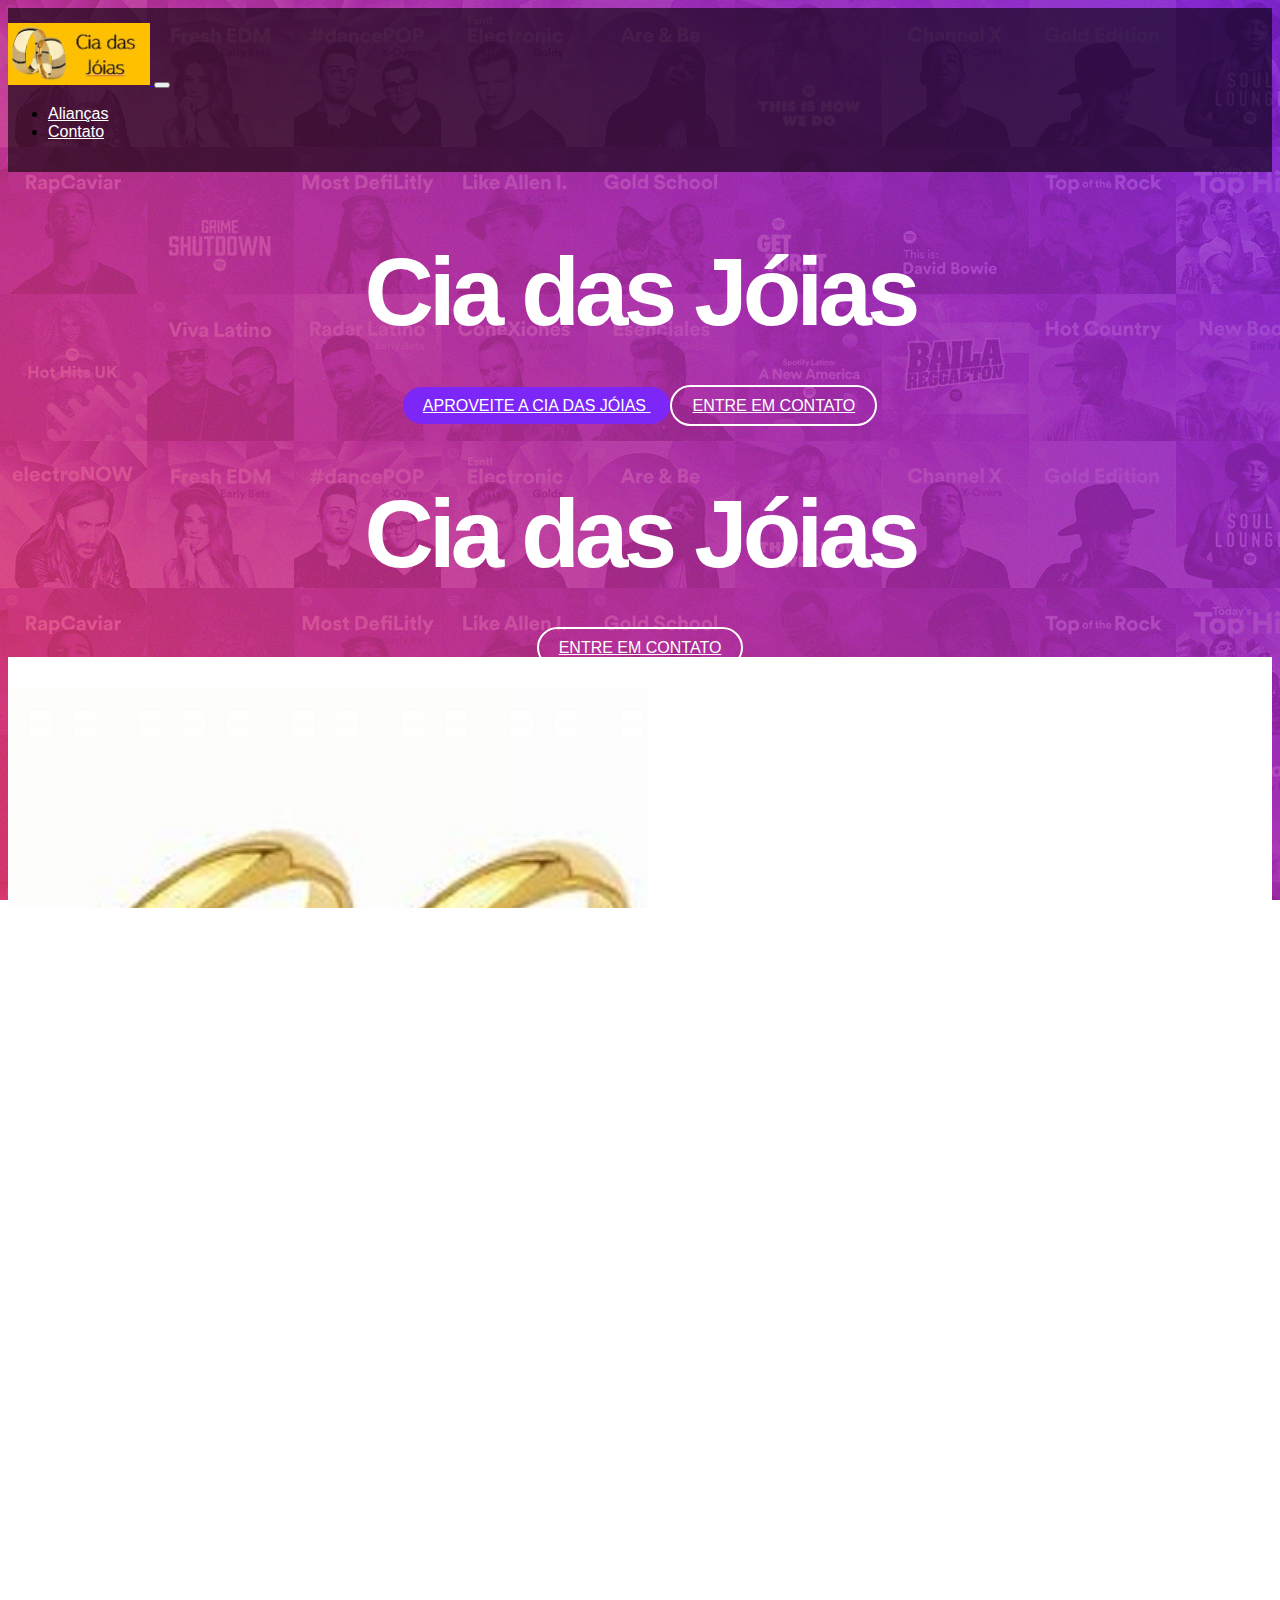
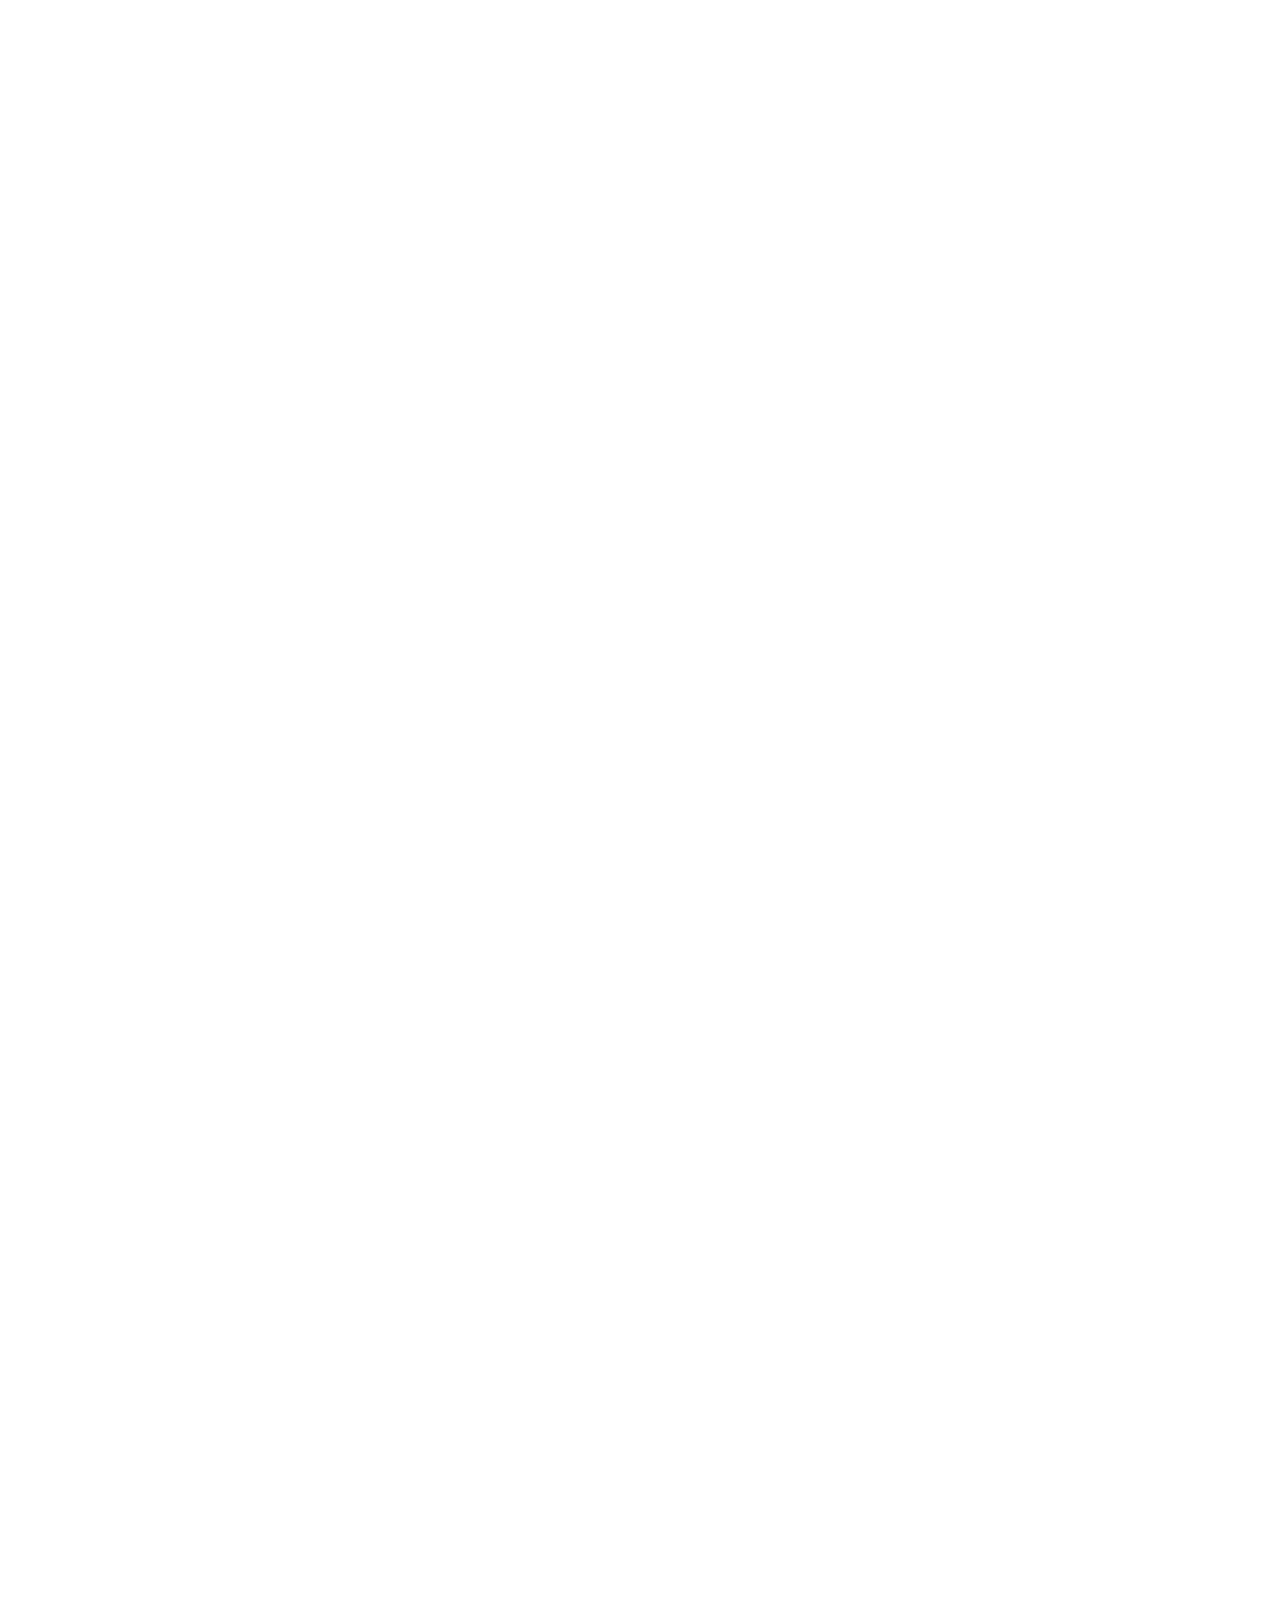
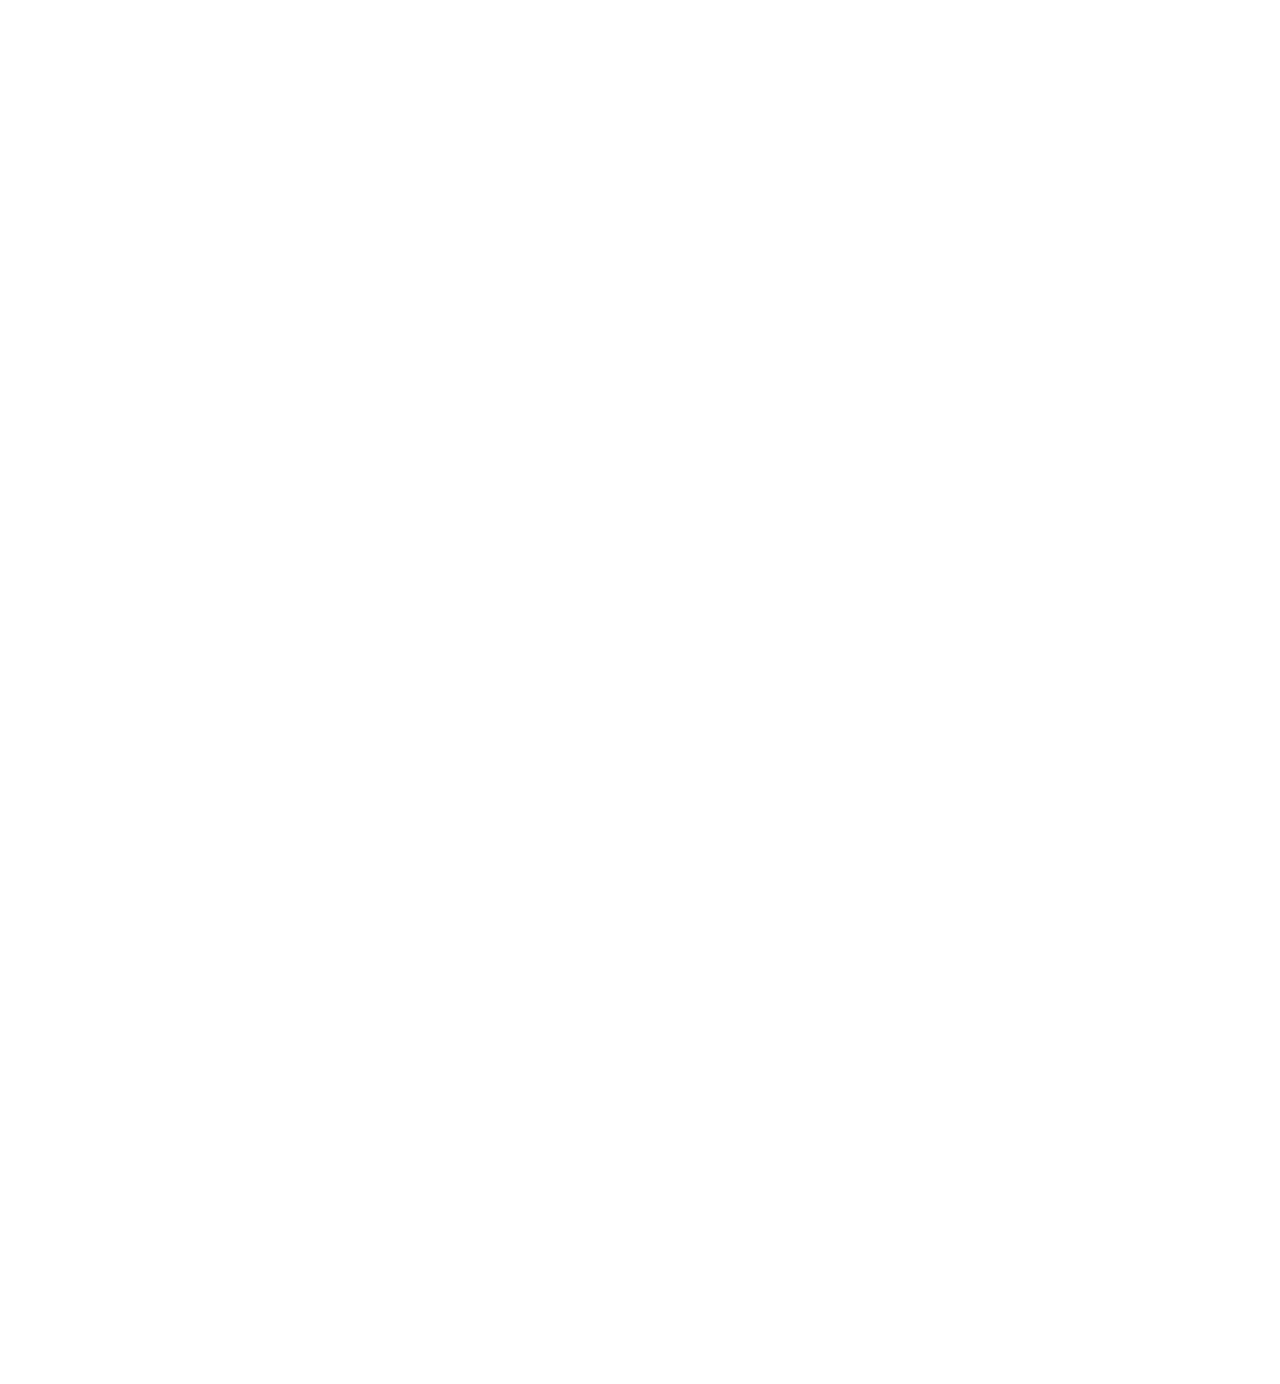
<file: index.html>
<!DOCTYPE html>
<html lang="pt-br">
  <head>
    <!-- Meta tags Obrigatórias -->
    <meta charset="utf-8">
    <meta name="viewport" content="width=device-width, initial-scale=1, shrink-to-fit=no">

    <!-- Bootstrap CSS -->
    <link rel="stylesheet" href="https://stackpath.bootstrapcdn.com/bootstrap/4.1.3/css/bootstrap.min.css" integrity="sha384-MCw98/SFnGE8fJT3GXwEOngsV7Zt27NXFoaoApmYm81iuXoPkFOJwJ8ERdknLPMO" crossorigin="anonymous">

    <!-- Font Awesome -->
    <link rel="stylesheet" href="https://use.fontawesome.com/releases/v5.3.1/css/all.css" integrity="sha384-mzrmE5qonljUremFsqc01SB46JvROS7bZs3IO2EmfFsd15uHvIt+Y8vEf7N7fWAU" crossorigin="anonymous">

    <!-- HTML5Shiv -->
    <!--[if lt IE 9]>
      <script src="https://oss.maxcdn.com/html5shiv/3.7.2/html5shiv.min.js"></script>
    <![endif]-->

    <!-- Estilo customizado -->
    <link rel="stylesheet" type="text/css" href="estilo.css">

    <title>Cia das Jóias</title>
    <link rel="icon" href="favicon.png">
  </head>
  <body>

    <header> <!--/ inicio cabeçalho -->
        <nav class="navbar navbar-expand-md navbarlight fixed-top navbar-transparente">
            <div class="container">
                <a href="index.html" class="navbar-brand">
                    <img src="logoali.JPG" width="142">
                </a>

                <button class="navbar-toggler" data-toggle="collapse" data-target="#nav-principal">
                    <i class="fas fa-bars text-white"></i>
                </button>

                <div class="collapse navbar-collapse" id="nav-principal">
                    <ul class="navbar-nav ml-auto">
                        <li class="nav-item">
                            <a href="aliancas.html" class="nav-link">Alianças</a>
                        </li>
                        <li class="nav-item">
                            <a href="contato.html" class="nav-link">Contato</a>
                        </li>
                    </ul>
                </div>
            </div>
        </nav>
    </header> <!-- fim do cabeçãlho -->

    <section id="" class="d-flex"> <!--  -->
        <div class="container align-self-center">  <!-- container -->
            <div class="row"> <!-- row -->
                <div class="col-md-12 capa">

                    <div id="carousel-ciadasjoias" class="carousel slide" data-ride="carousel">
                        <div class="carousel-inner"> <!-- Inner -->

                            <div class="carousel-item active">
                                <h1>Cia das Jóias</h1>
                                <a href="" class="btn btn-lg btn-custom btn-roxo">
                                    Aproveite a Cia das Jóias
                                </a>

                                <a href="contato.html" class="btn btn-lg btn-custom btn-branco">
                                    Entre em Contato
                                </a>                              
                            </div>               

                            <div class="carousel-item">
                                <h1>Cia das Jóias</h1>
                                <a href="" class="btn btn-lg btn-custom btn-branco">
                                    Entre em Contato
                                </a>
                            </div>
                   
                        </div> <!-- fim Inner -->

                        <!-- Controles -->
                        <a href="#carousel-ciadasjoias" class="carousel-control-prev" data-slide="prev">
                            <i class="fas fa-angle-left fa-3x"></i>
                        </a>

                        <a href="#carousel-ciadasjoias" class="carousel-control-next" data-slide="next">
                            <i class="fas fa-angle-right fa-3x"></i>
                        </a>

                    </div>
                </div>
            </div> <!-- fim row -->
        </div> <!-- fim container -->
    </section> <!-- fim  -->

    <section id="servicos" class="caixa"> <!-- serviços -->
        <div class="container"> <!-- container -->
            <div class="row"> <!-- row -->
                <div class="col-md-6"> <!-- col-md-6 -->
                    <div class="row albuns" > <!-- row albuns -->
                        <div class="col-md-6">
                            <img src="img1.jfif" class="img-fluid d-none d-md-block">
                        </div>
                        <div class="col-md-6">
                            <img src="img2.jfif" class="img-fluid d-none d-md-block">
                        </div>
                    </div><!-- fim row albuns -->

                    <div class="row albuns" > <!-- row albuns -->
                        <div class="col-md-6">
                            <img src="img3.jfif" class="img-fluid d-none d-md-block">
                        </div>
                        <div class="col-md-6">
                            <img src="img4.jfif" class="img-fluid d-none d-md-block">
                        </div>
                    </div><!-- fim row albuns -->                   
                </div><!-- fim col-md-6 --> 

                <div class="col-md-6">

                <h2>O que a Cia das Jóias tem?</h2>

                <h3>Alianças</h3>
                <p>Na Cia das Jóias você vai encontrar alinaças para todos os gostos, ocasiões e bolsos. Contamos também
                com garantia permanente o que difere nossos serviçoes pós vendas!</p>

                <h3>Melhores condições</h3>
                <p>Contamos com as melhores condições de pagamento!</p>

                <h3>Melhor Atendimento</h3>
                <p>Contamos com o melhor atendimento da região!</p>

                </div>

            </div> <!-- fim row -->
        </div> <!-- fim container -->   
    </section> <!-- fim serviços -->

    <section id="recursos" class="caixa"> <!-- recursos -->
        <div class="container"><!-- container -->
            <div class="row"><!-- row -->
                <div class="col-md-4"><!-- col-d-4 -->

                    <h2>Fácil</h2>
                    <h3>Buscar</h3>
                    <p>Já sabe o qual modelo gostou? É só pegar a referência e entrar em contato conosco.</p>

                    <h3>Navegar</h3>
                    <p>Veja os lançamentos, os mais diversos modelos para você.</p>

                    <h3>Descobrir</h3>
                    <p>Modelos personalizados para todos os tipos de gostos e comemorações.</p>

                </div><!-- fim col-d-4 -->
            </div><!-- fim row -->
        </div><!-- fim container -->
    </section> <!-- fim recursos -->

    <footer><!-- footer -->
        <div class="container"><!-- container -->
            <div class="row"><!-- row -->
                <div class="col-md-2">
                    <img src="logoali.JPG" width="142">
                </div>
                <div class="col-md-2">
                    <h4>company</h4>
                    <ul class="navbar-nav">
                        <li><a href="">Sobre</a></li>
                        <li><a href="">Empregos</a></li>
                        <li><a href="">Imprensa</a></li>
                        <li><a href="">Novidades</a></li>
                    </ul>
                </div>

                <div class="col-md-2">
                    <h4>comunidades</h4>
                    <ul class="navbar-nav">
                        <li><a href="">Artistas</a></li>
                        <li><a href="">Desenvolvedores</a></li>
                        <li><a href="">Marcas</a></li>
                    </ul>
                </div>

                <div class="col-md-2">
                    <h4>Links Úteis</h4>
                    <ul class="navbar-nav">
                        <li><a href="">Ajuda</a></li>
                        <li><a href="">Presentes</a></li>
                        <li><a href="">Player da web</a></li>
                    </ul>
                </div>

                <div class="col-md-4">
                    <ul>
                        <li>
                            <a href=""><img src="facebook.png" alt=""></a>
                        </li>
                        <li>
                            <a href=""><img src="instagram.png" alt=""></a>
                        </li>
                        <li>
                            <a href=""><img src="twitter.png" alt=""></a>
                        </li>
                    </ul>
                </div>

            </div>
        </div>
    </footer>


  
    <!-- JavaScript (Opcional) -->
    <!-- jQuery primeiro, depois Popper.js, depois Bootstrap JS -->
    <script src="https://code.jquery.com/jquery-3.3.1.slim.min.js" integrity="sha384-q8i/X+965DzO0rT7abK41JStQIAqVgRVzpbzo5smXKp4YfRvH+8abtTE1Pi6jizo" crossorigin="anonymous"></script>
    <script src="https://cdnjs.cloudflare.com/ajax/libs/popper.js/1.14.3/umd/popper.min.js" integrity="sha384-ZMP7rVo3mIykV+2+9J3UJ46jBk0WLaUAdn689aCwoqbBJiSnjAK/l8WvCWPIPm49" crossorigin="anonymous"></script>
    <script src="https://stackpath.bootstrapcdn.com/bootstrap/4.1.3/js/bootstrap.min.js" integrity="sha384-ChfqqxuZUCnJSK3+MXmPNIyE6ZbWh2IMqE241rYiqJxyMiZ6OW/JmZQ5stwEULTy" crossorigin="anonymous"></script>
  </body>
</html>
</file>
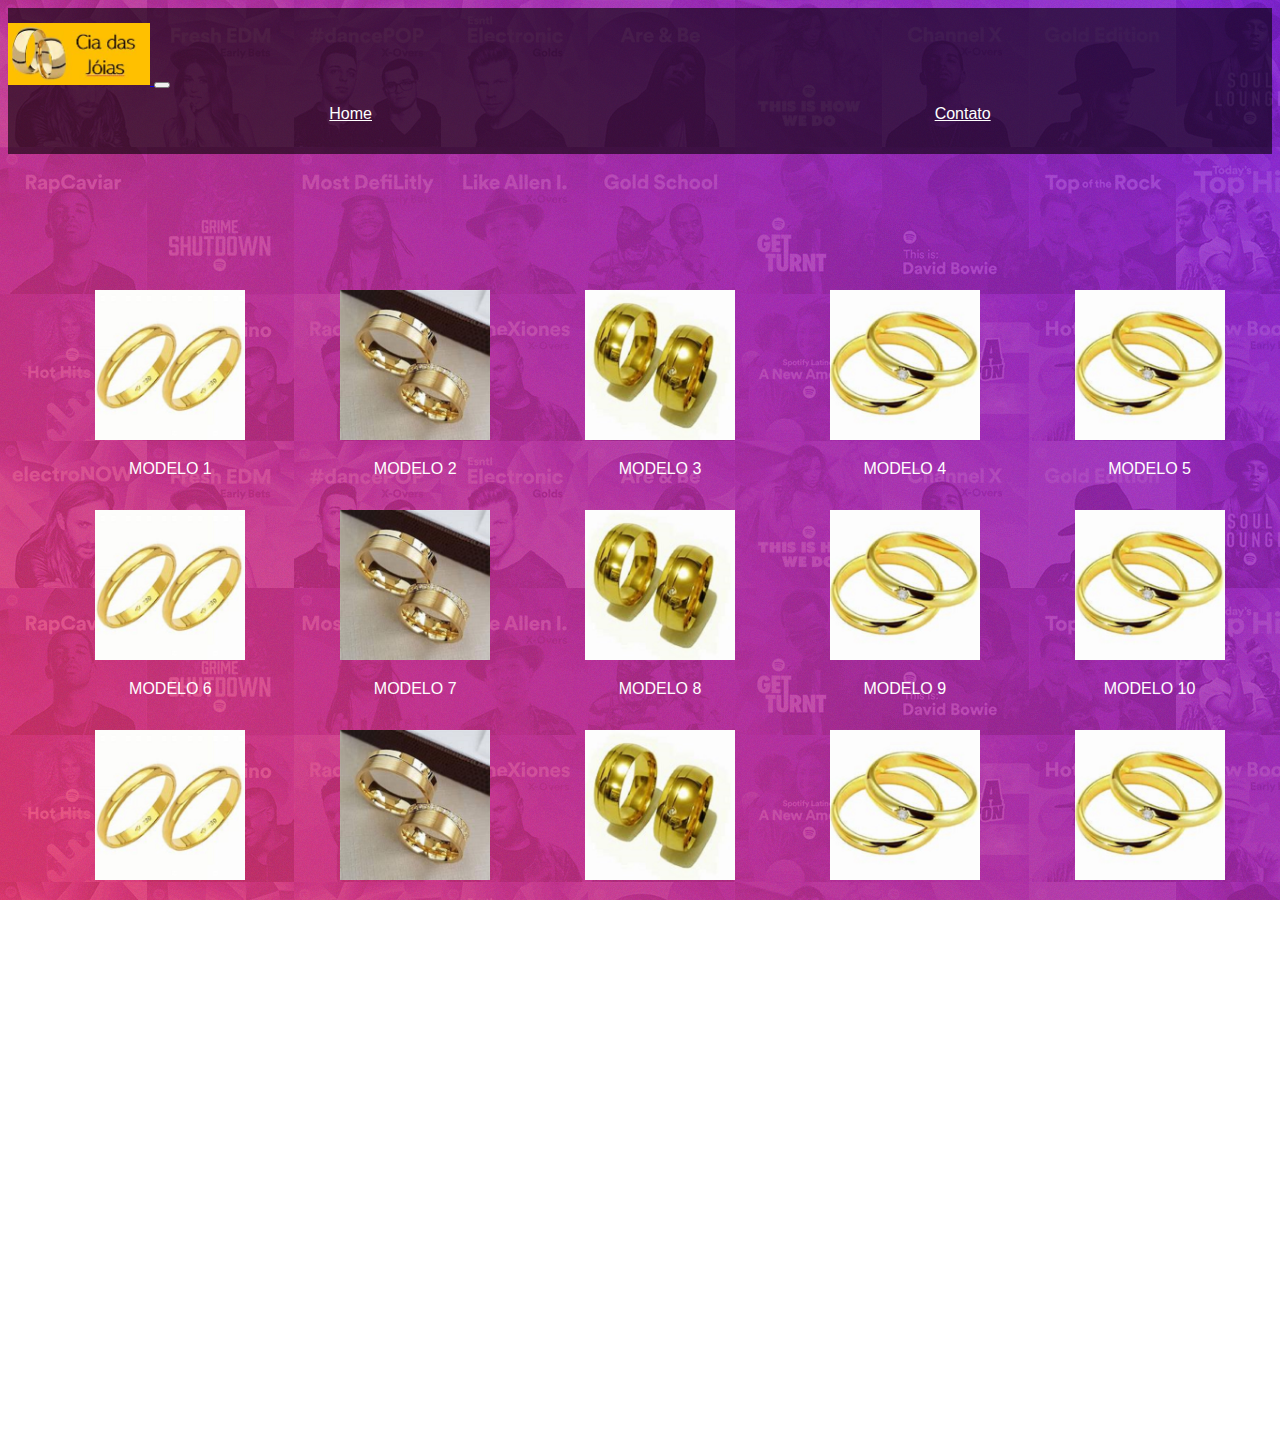
<file: aliancas.html>
<!DOCTYPE html>
<html lang="pt-br">
  <head>
    <!-- Meta tags Obrigatórias -->
    <meta charset="utf-8">
    <meta name="viewport" content="width=device-width, initial-scale=1, shrink-to-fit=no">

    <!-- Bootstrap CSS -->
    <link rel="stylesheet" href="https://stackpath.bootstrapcdn.com/bootstrap/4.1.3/css/bootstrap.min.css" integrity="sha384-MCw98/SFnGE8fJT3GXwEOngsV7Zt27NXFoaoApmYm81iuXoPkFOJwJ8ERdknLPMO" crossorigin="anonymous">

    <!-- Font Awesome -->
    <link rel="stylesheet" href="https://use.fontawesome.com/releases/v5.3.1/css/all.css" integrity="sha384-mzrmE5qonljUremFsqc01SB46JvROS7bZs3IO2EmfFsd15uHvIt+Y8vEf7N7fWAU" crossorigin="anonymous">

    <!-- HTML5Shiv -->
    <!--[if lt IE 9]>
      <script src="https://oss.maxcdn.com/html5shiv/3.7.2/html5shiv.min.js"></script>
    <![endif]-->

    <!-- Estilo customizado -->
    <link rel="stylesheet" type="text/css" href="estilo2.css">

    <title>Cia das Jóias</title>
    <link rel="icon" href="favicon.png">
  </head>
  <body>

    <header> <!--/ inicio cabeçalho -->
        <nav class="navbar navbar-expand-md navbarlight fixed-top navbar-transparente">
            <div class="container">
                <a href="index.html" class="navbar-brand">
                    <img src="logoali.JPG" width="142">
                </a>

                <button class="navbar-toggler" data-toggle="collapse" data-target="#nav-principal">
                    <i class="fas fa-bars text-white"></i>
                </button>

                <div class="collapse navbar-collapse" id="nav-principal">
                    <ul class="navbar-nav ml-auto">
                        <li class="nav-item">
                            <a href="index.html" class="nav-link">Home</a>
                        </li>
                        <li class="nav-item">
                            <a href="contato.html" class="nav-link">Contato</a>
                        </li>
                    </ul>
                </div>
            </div>
        </nav>
    </header> <!-- fim do cabeçãlho -->

    <section id="servicos" class="caixa"> <!-- serviços -->
        <div class="container"> <!-- container -->
            <ul>
                <li>
                    <img src="img1.jfif" width="150">
                    <p>Modelo 1</p>
                </li>
                <li>
                    <img src="img2.jfif" width="150">
                    <p>Modelo 2</p>
                </li>
                <li>
                    <img src="img3.jfif" width="150">
                    <p>Modelo 3</p>
                </li>
                <li>
                    <img src="img4.jfif" width="150">
                    <p>Modelo 4</p>
                </li>
                <li>
                    <img src="img4.jfif" width="150">
                    <p>Modelo 5</p>
                </li>
            </ul>
            <ul>
                <li>
                    <img src="img1.jfif" width="150">
                    <p>Modelo 6</p>
                </li>
                <li>
                    <img src="img2.jfif" width="150">
                    <p>Modelo 7</p>
                </li>
                <li>
                    <img src="img3.jfif" width="150">
                    <p>Modelo 8</p>
                </li>
                <li>
                    <img src="img4.jfif" width="150">
                    <p>Modelo 9</p>
                </li>
                <li>
                    <img src="img4.jfif" width="150">
                    <p>Modelo 10</p>
                </li>
            </ul>
            <ul>
                <li>
                    <img src="img1.jfif" width="150">
                    <p>Modelo 11</p>
                </li>
                <li>
                    <img src="img2.jfif" width="150">
                    <p>Modelo 12</p>
                </li>
                <li>
                    <img src="img3.jfif" width="150">
                    <p>Modelo 13</p>
                </li>
                <li>
                    <img src="img4.jfif" width="150">
                    <p>Modelo 14</p>
                </li>
                <li>
                    <img src="img4.jfif" width="150">
                    <p>Modelo 15</p>
                </li>
            </ul>
  

            
        </div> <!-- fim container -->   
    </section> <!-- fim serviços -->

 

    <footer><!-- footer -->
        <div class="container"><!-- container -->
            <div class="row"><!-- row -->
                <div class="col-md-2">
                    <img src="logoali.JPG" width="142">
                </div>
                <div class="col-md-2">
                    <h4>company</h4>
                    <ul class="navbar-nav">
                        <li><a href="">Sobre</a></li>
                        <li><a href="">Empregos</a></li>
                        <li><a href="">Imprensa</a></li>
                        <li><a href="">Novidades</a></li>
                    </ul>
                </div>

                <div class="col-md-2">
                    <h4>comunidades</h4>
                    <ul class="navbar-nav">
                        <li><a href="">Artistas</a></li>
                        <li><a href="">Desenvolvedores</a></li>
                        <li><a href="">Marcas</a></li>
                    </ul>
                </div>

                <div class="col-md-2">
                    <h4>Links Úteis</h4>
                    <ul class="navbar-nav">
                        <li><a href="">Ajuda</a></li>
                        <li><a href="">Presentes</a></li>
                        <li><a href="">Player da web</a></li>
                    </ul>
                </div>

                <div class="col-md-4">
                    <ul>
                        <li>
                            <a href=""><img src="facebook.png" alt=""></a>
                        </li>
                        <li>
                            <a href=""><img src="instagram.png" alt=""></a>
                        </li>
                        <li>
                            <a href=""><img src="twitter.png" alt=""></a>
                        </li>
                    </ul>
                </div>

            </div>
        </div>
    </footer>


  
    <!-- JavaScript (Opcional) -->
    <!-- jQuery primeiro, depois Popper.js, depois Bootstrap JS -->
    <script src="https://code.jquery.com/jquery-3.3.1.slim.min.js" integrity="sha384-q8i/X+965DzO0rT7abK41JStQIAqVgRVzpbzo5smXKp4YfRvH+8abtTE1Pi6jizo" crossorigin="anonymous"></script>
    <script src="https://cdnjs.cloudflare.com/ajax/libs/popper.js/1.14.3/umd/popper.min.js" integrity="sha384-ZMP7rVo3mIykV+2+9J3UJ46jBk0WLaUAdn689aCwoqbBJiSnjAK/l8WvCWPIPm49" crossorigin="anonymous"></script>
    <script src="https://stackpath.bootstrapcdn.com/bootstrap/4.1.3/js/bootstrap.min.js" integrity="sha384-ChfqqxuZUCnJSK3+MXmPNIyE6ZbWh2IMqE241rYiqJxyMiZ6OW/JmZQ5stwEULTy" crossorigin="anonymous"></script>
  </body>
</html>
</file>
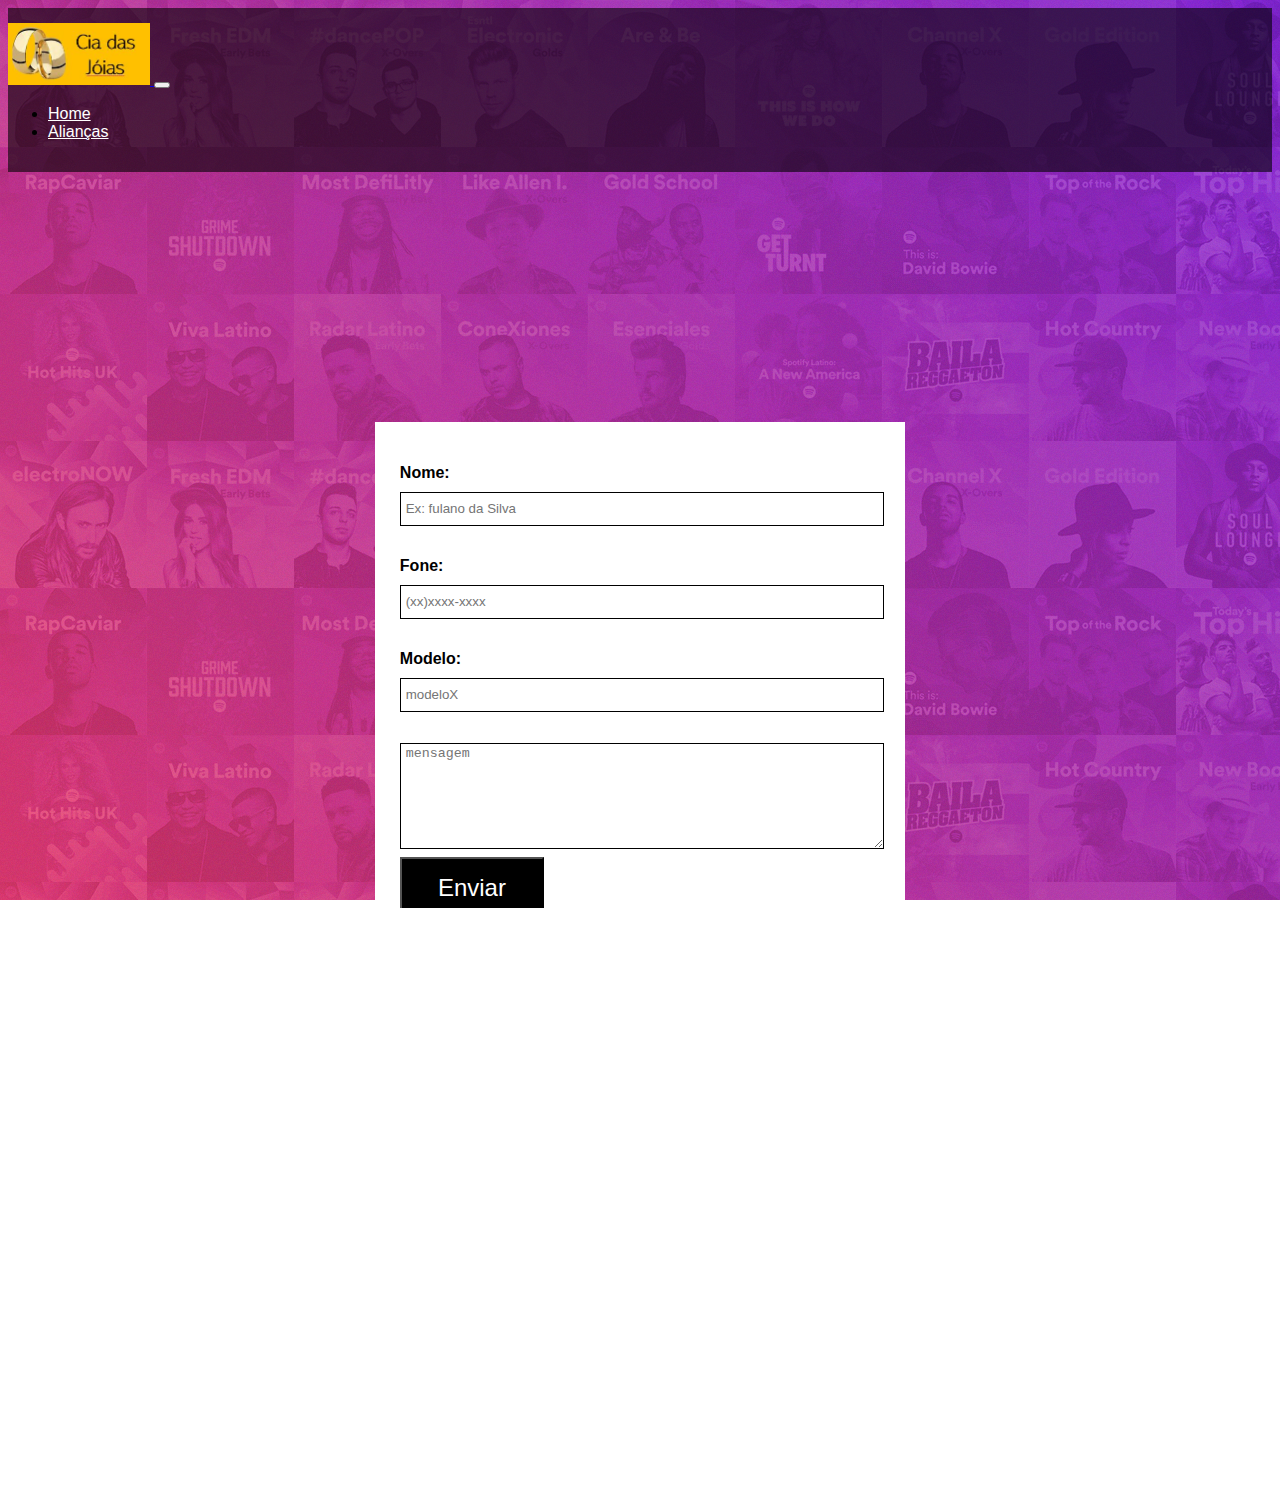
<file: contato.html>
<!DOCTYPE html>
<html lang="pt-br">
  <head>
    <!-- Meta tags Obrigatórias -->
    <meta charset="utf-8">
    <meta name="viewport" content="width=device-width, initial-scale=1, shrink-to-fit=no">

    <!-- Bootstrap CSS -->
    <link rel="stylesheet" href="https://stackpath.bootstrapcdn.com/bootstrap/4.1.3/css/bootstrap.min.css" integrity="sha384-MCw98/SFnGE8fJT3GXwEOngsV7Zt27NXFoaoApmYm81iuXoPkFOJwJ8ERdknLPMO" crossorigin="anonymous">

    <!-- Font Awesome -->
    <link rel="stylesheet" href="https://use.fontawesome.com/releases/v5.3.1/css/all.css" integrity="sha384-mzrmE5qonljUremFsqc01SB46JvROS7bZs3IO2EmfFsd15uHvIt+Y8vEf7N7fWAU" crossorigin="anonymous">

    <!-- HTML5Shiv -->
    <!--[if lt IE 9]>
      <script src="https://oss.maxcdn.com/html5shiv/3.7.2/html5shiv.min.js"></script>
    <![endif]-->

    <!-- Estilo customizado -->
    <link rel="stylesheet" type="text/css" href="estilo3.css">

    <title>Cia das Jóias</title>
    <link rel="icon" href="favicon.png">
  </head>
  <body>

    <header> <!--/ inicio cabeçalho -->
        <nav class="navbar navbar-expand-md navbarlight fixed-top navbar-transparente">
            <div class="container">
                <a href="index.html" class="navbar-brand">
                    <img src="logoali.JPG" width="142">
                </a>

                <button class="navbar-toggler" data-toggle="collapse" data-target="#nav-principal">
                    <i class="fas fa-bars text-white"></i>
                </button>

                <div class="collapse navbar-collapse" id="nav-principal">
                    <ul class="navbar-nav ml-auto">
                        <li class="nav-item">
                            <a href="index.html" class="nav-link">Home</a>
                        </li>
                        <li class="nav-item">
                            <a href="aliancas.html" class="nav-link">Alianças</a>
                        </li>
                    </ul>
                </div>
            </div>
        </nav>
    </header> <!-- fim do cabeçãlho -->

    <section id="contato">
        <form name="meu_form" id="meu_form">
            <p class="nome">
                <label for="nome">Nome:</label><br>
                <input type="text" id="nomeid" placeholder="Ex: fulano da Silva" required="required" name="nome" />
            </P>
            <p class="fone">
                <label for="fone">Fone:</label><br>
                <input type="phone" id="foneid" placeholder="(xx)xxxx-xxxx" name="fone" />
            </p>
            <p>
                <label for="modelo">Modelo:</label><br>
                <input type="modelo" id="emailid" placeholder="modeloX" name="modelo" required="required" />
            </p>
            <p>
                <textarea placeholder="mensagem" required="required"></textarea>
            <button type="submit" form="meu_form">Enviar</button>
        </form>

    </section>

    <footer><!-- footer -->
        <div class="container"><!-- container -->
            <div class="row"><!-- row -->
                <div class="col-md-2">
                    <img src="logoali.JPG" width="142">
                </div>
                <div class="col-md-2">
                    <h4>company</h4>
                    <ul class="navbar-nav">
                        <li><a href="">Sobre</a></li>
                        <li><a href="">Empregos</a></li>
                        <li><a href="">Imprensa</a></li>
                        <li><a href="">Novidades</a></li>
                    </ul>
                </div>

                <div class="col-md-2">
                    <h4>comunidades</h4>
                    <ul class="navbar-nav">
                        <li><a href="">Artistas</a></li>
                        <li><a href="">Desenvolvedores</a></li>
                        <li><a href="">Marcas</a></li>
                    </ul>
                </div>

                <div class="col-md-2">
                    <h4>Links Úteis</h4>
                    <ul class="navbar-nav">
                        <li><a href="">Ajuda</a></li>
                        <li><a href="">Presentes</a></li>
                        <li><a href="">Player da web</a></li>
                    </ul>
                </div>

                <div class="col-md-4">
                    <ul>
                        <li>
                            <a href=""><img src="facebook.png" alt=""></a>
                        </li>
                        <li>
                            <a href=""><img src="instagram.png" alt=""></a>
                        </li>
                        <li>
                            <a href=""><img src="twitter.png" alt=""></a>
                        </li>
                    </ul>
                </div>

            </div>
        </div>
    </footer>


  
    <!-- JavaScript (Opcional) -->
    <!-- jQuery primeiro, depois Popper.js, depois Bootstrap JS -->
    <script src="https://code.jquery.com/jquery-3.3.1.slim.min.js" integrity="sha384-q8i/X+965DzO0rT7abK41JStQIAqVgRVzpbzo5smXKp4YfRvH+8abtTE1Pi6jizo" crossorigin="anonymous"></script>
    <script src="https://cdnjs.cloudflare.com/ajax/libs/popper.js/1.14.3/umd/popper.min.js" integrity="sha384-ZMP7rVo3mIykV+2+9J3UJ46jBk0WLaUAdn689aCwoqbBJiSnjAK/l8WvCWPIPm49" crossorigin="anonymous"></script>
    <script src="https://stackpath.bootstrapcdn.com/bootstrap/4.1.3/js/bootstrap.min.js" integrity="sha384-ChfqqxuZUCnJSK3+MXmPNIyE6ZbWh2IMqE241rYiqJxyMiZ6OW/JmZQ5stwEULTy" crossorigin="anonymous"></script>
  </body>
</html>
</file>
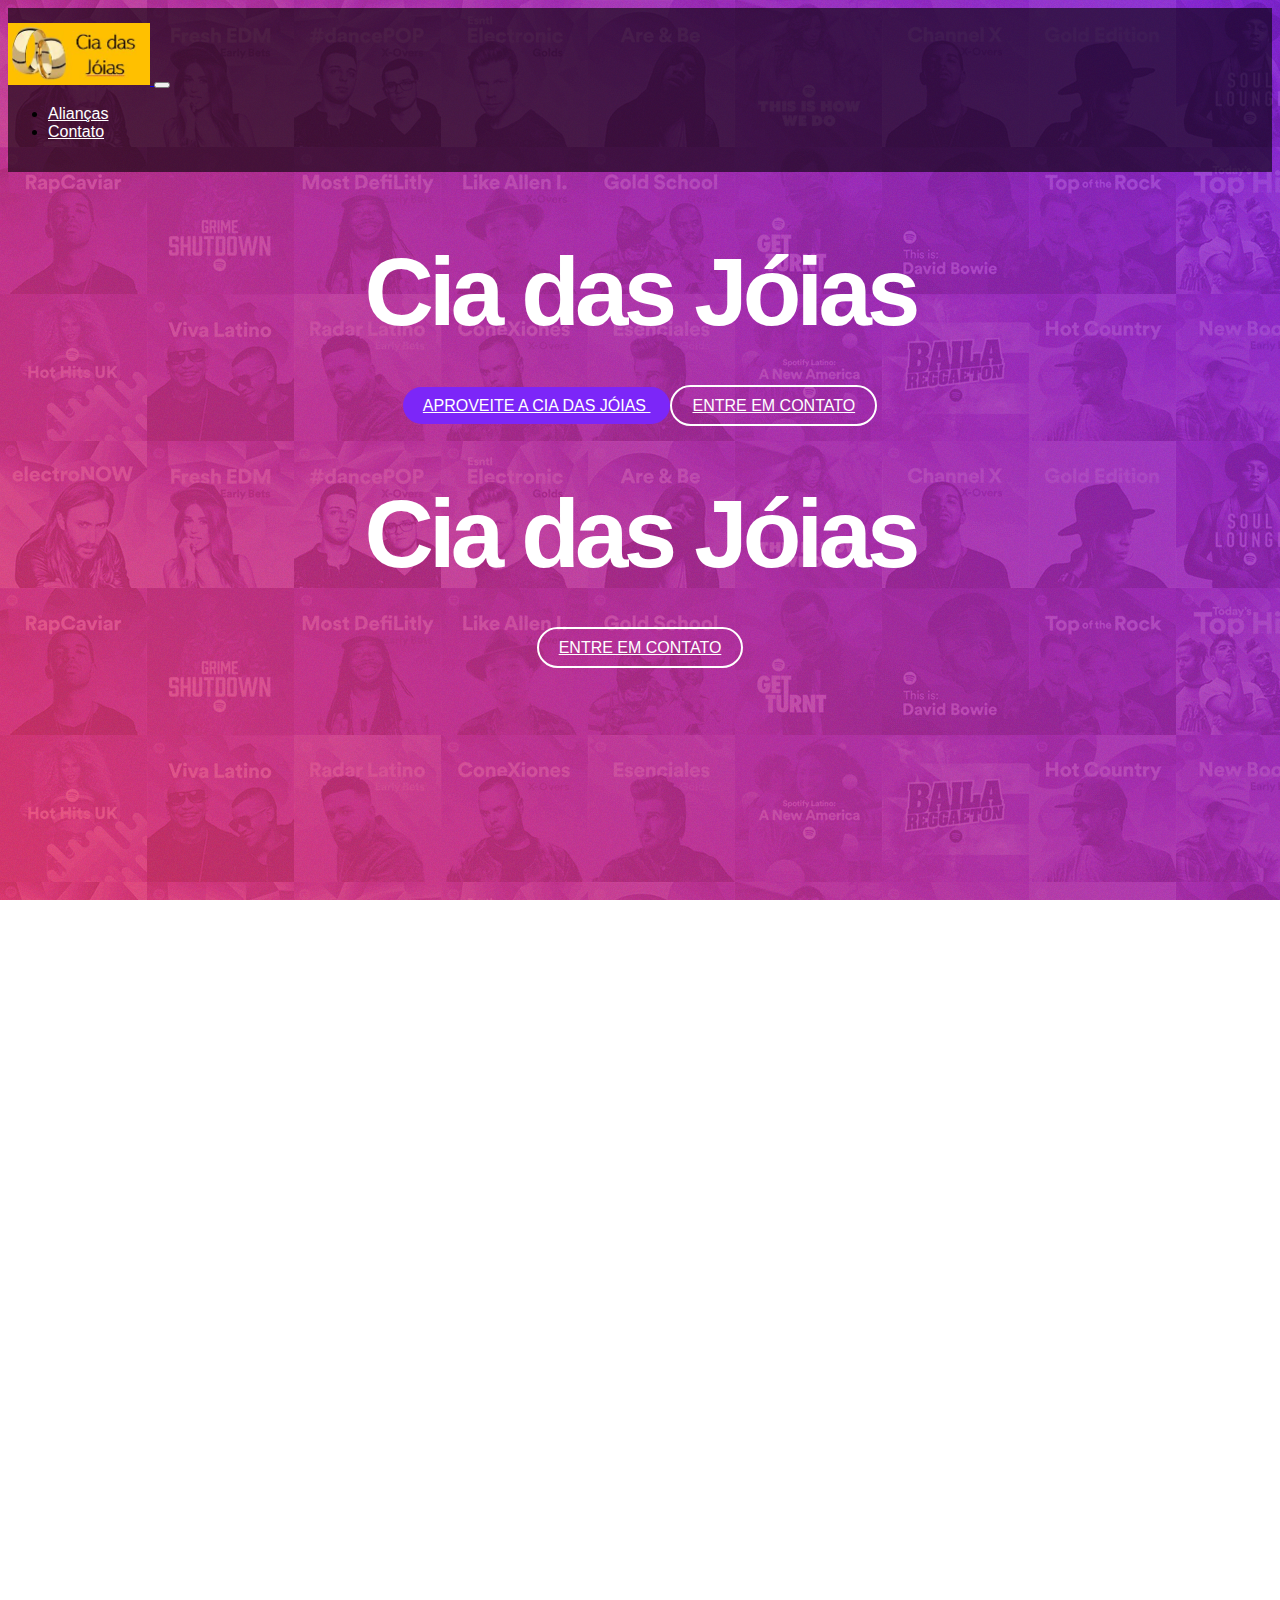
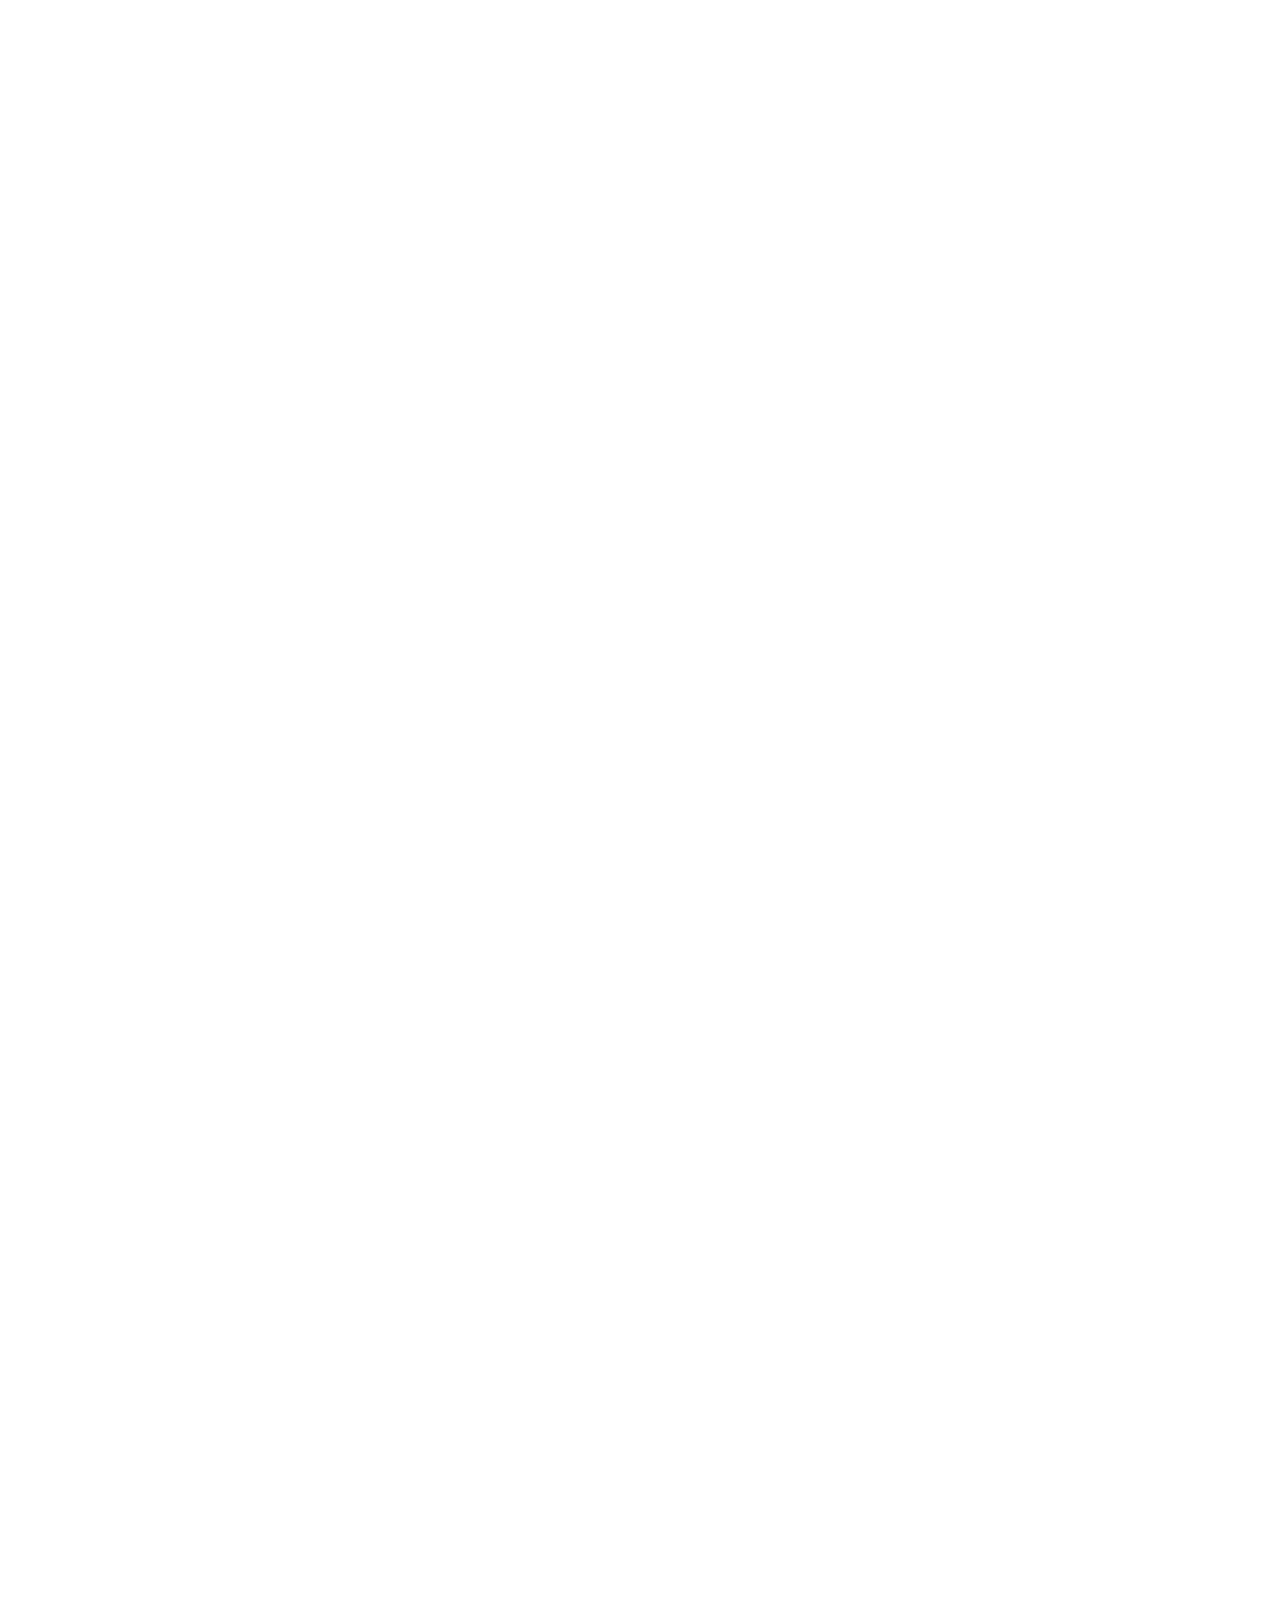
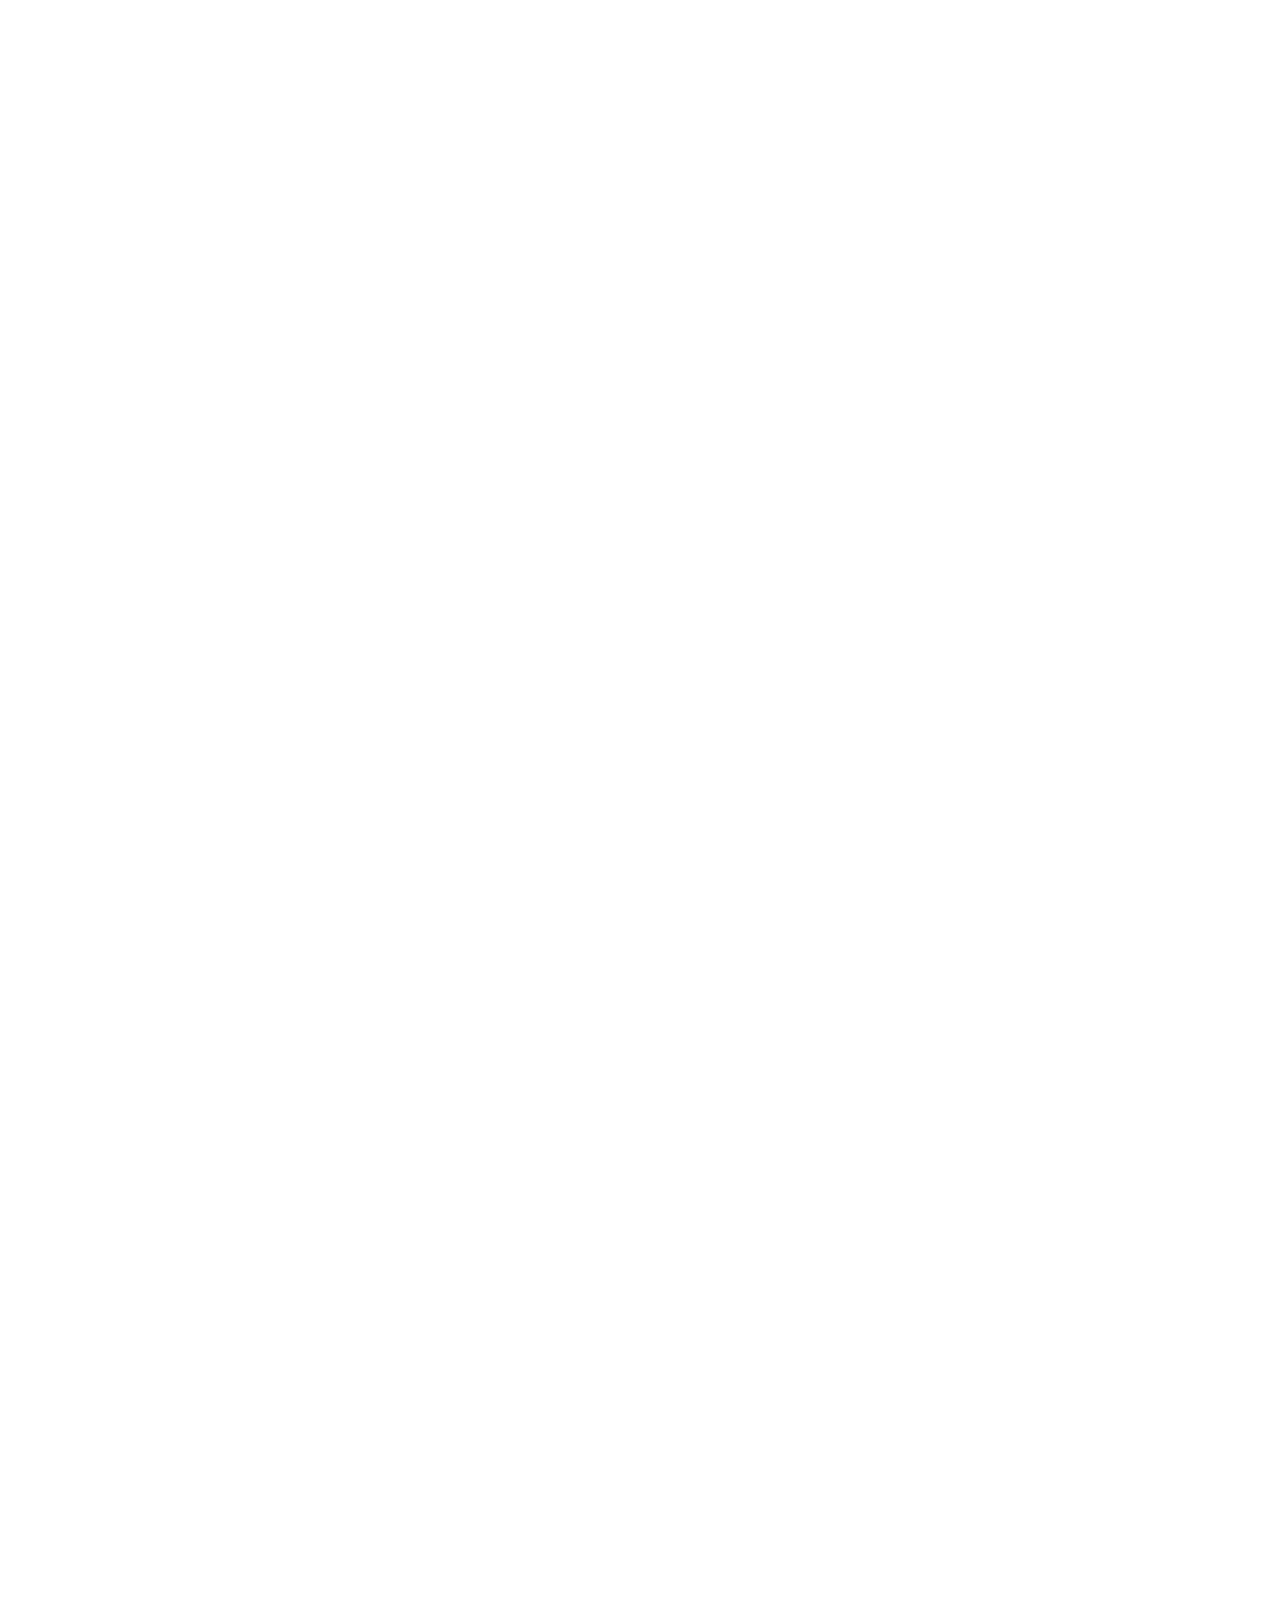
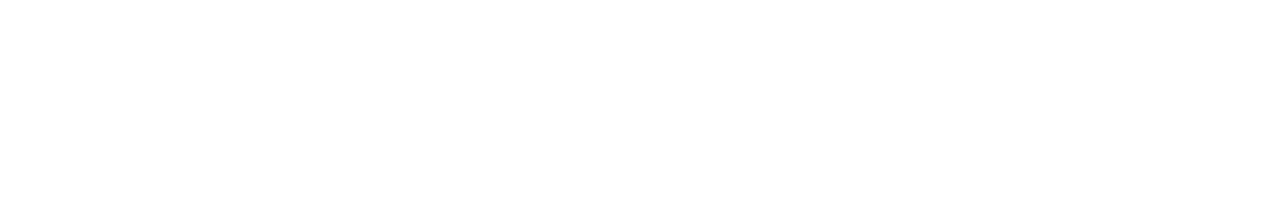
<file: home.html>
<!DOCTYPE html>
<html lang="pt-br">
  <head>
    <!-- Meta tags Obrigatórias -->
    <meta charset="utf-8">
    <meta name="viewport" content="width=device-width, initial-scale=1, shrink-to-fit=no">

    <!-- Bootstrap CSS -->
    <link rel="stylesheet" href="https://stackpath.bootstrapcdn.com/bootstrap/4.1.3/css/bootstrap.min.css" integrity="sha384-MCw98/SFnGE8fJT3GXwEOngsV7Zt27NXFoaoApmYm81iuXoPkFOJwJ8ERdknLPMO" crossorigin="anonymous">

    <!-- Font Awesome -->
    <link rel="stylesheet" href="https://use.fontawesome.com/releases/v5.3.1/css/all.css" integrity="sha384-mzrmE5qonljUremFsqc01SB46JvROS7bZs3IO2EmfFsd15uHvIt+Y8vEf7N7fWAU" crossorigin="anonymous">

    <!-- HTML5Shiv -->
    <!--[if lt IE 9]>
      <script src="https://oss.maxcdn.com/html5shiv/3.7.2/html5shiv.min.js"></script>
    <![endif]-->

    <!-- Estilo customizado -->
    <link rel="stylesheet" type="text/css" href="estilo.css">

    <title>Cia das Jóias</title>
    <link rel="icon" href="favicon.png">
  </head>
  <body>

    <header> <!--/ inicio cabeçalho -->
        <nav class="navbar navbar-expand-md navbarlight fixed-top navbar-transparente">
            <div class="container">
                <a href="home.html" class="navbar-brand">
                    <img src="logoali.JPG" width="142">
                </a>

                <button class="navbar-toggler" data-toggle="collapse" data-target="#nav-principal">
                    <i class="fas fa-bars text-white"></i>
                </button>

                <div class="collapse navbar-collapse" id="nav-principal">
                    <ul class="navbar-nav ml-auto">
                        <li class="nav-item">
                            <a href="aliancas.html" class="nav-link">Alianças</a>
                        </li>
                        <li class="nav-item">
                            <a href="contato.html" class="nav-link">Contato</a>
                        </li>
                    </ul>
                </div>
            </div>
        </nav>
    </header> <!-- fim do cabeçãlho -->

    <section id="home" class="d-flex"> <!-- home -->
        <div class="container align-self-center">  <!-- container -->
            <div class="row"> <!-- row -->
                <div class="col-md-12 capa">

                    <div id="carousel-ciadasjoias" class="carousel slide" data-ride="carousel">
                        <div class="carousel-inner"> <!-- Inner -->

                            <div class="carousel-item active">
                                <h1>Cia das Jóias</h1>
                                <a href="" class="btn btn-lg btn-custom btn-roxo">
                                    Aproveite a Cia das Jóias
                                </a>

                                <a href="contato.html" class="btn btn-lg btn-custom btn-branco">
                                    Entre em Contato
                                </a>                              
                            </div>               

                            <div class="carousel-item">
                                <h1>Cia das Jóias</h1>
                                <a href="" class="btn btn-lg btn-custom btn-branco">
                                    Entre em Contato
                                </a>
                            </div>
                   
                        </div> <!-- fim Inner -->

                        <!-- Controles -->
                        <a href="#carousel-ciadasjoias" class="carousel-control-prev" data-slide="prev">
                            <i class="fas fa-angle-left fa-3x"></i>
                        </a>

                        <a href="#carousel-ciadasjoias" class="carousel-control-next" data-slide="next">
                            <i class="fas fa-angle-right fa-3x"></i>
                        </a>

                    </div>
                </div>
            </div> <!-- fim row -->
        </div> <!-- fim container -->
    </section> <!-- fim home -->

    <section id="servicos" class="caixa"> <!-- serviços -->
        <div class="container"> <!-- container -->
            <div class="row"> <!-- row -->
                <div class="col-md-6"> <!-- col-md-6 -->
                    <div class="row albuns" > <!-- row albuns -->
                        <div class="col-md-6">
                            <img src="img1.jfif" class="img-fluid d-none d-md-block">
                        </div>
                        <div class="col-md-6">
                            <img src="img2.jfif" class="img-fluid d-none d-md-block">
                        </div>
                    </div><!-- fim row albuns -->

                    <div class="row albuns" > <!-- row albuns -->
                        <div class="col-md-6">
                            <img src="img3.jfif" class="img-fluid d-none d-md-block">
                        </div>
                        <div class="col-md-6">
                            <img src="img4.jfif" class="img-fluid d-none d-md-block">
                        </div>
                    </div><!-- fim row albuns -->                   
                </div><!-- fim col-md-6 --> 

                <div class="col-md-6">

                <h2>O que a Cia das Jóias tem?</h2>

                <h3>Alianças</h3>
                <p>Na Cia das Jóias você vai encontrar alinaças para todos os gostos, ocasiões e bolsos. Contamos também
                com garantia permanente o que difere nossos serviçoes pós vendas!</p>

                <h3>Melhores condições</h3>
                <p>Contamos com as melhores condições de pagamento!</p>

                <h3>Melhor Atendimento</h3>
                <p>Contamos com o melhor atendimento da região!</p>

                </div>

            </div> <!-- fim row -->
        </div> <!-- fim container -->   
    </section> <!-- fim serviços -->

    <section id="recursos" class="caixa"> <!-- recursos -->
        <div class="container"><!-- container -->
            <div class="row"><!-- row -->
                <div class="col-md-4"><!-- col-d-4 -->

                    <h2>Fácil</h2>
                    <h3>Buscar</h3>
                    <p>Já sabe o qual modelo gostou? É só pegar a referência e entrar em contato conosco.</p>

                    <h3>Navegar</h3>
                    <p>Veja os lançamentos, os mais diversos modelos para você.</p>

                    <h3>Descobrir</h3>
                    <p>Modelos personalizados para todos os tipos de gostos e comemorações.</p>

                </div><!-- fim col-d-4 -->
            </div><!-- fim row -->
        </div><!-- fim container -->
    </section> <!-- fim recursos -->

    <footer><!-- footer -->
        <div class="container"><!-- container -->
            <div class="row"><!-- row -->
                <div class="col-md-2">
                    <img src="logoali.JPG" width="142">
                </div>
                <div class="col-md-2">
                    <h4>company</h4>
                    <ul class="navbar-nav">
                        <li><a href="">Sobre</a></li>
                        <li><a href="">Empregos</a></li>
                        <li><a href="">Imprensa</a></li>
                        <li><a href="">Novidades</a></li>
                    </ul>
                </div>

                <div class="col-md-2">
                    <h4>comunidades</h4>
                    <ul class="navbar-nav">
                        <li><a href="">Artistas</a></li>
                        <li><a href="">Desenvolvedores</a></li>
                        <li><a href="">Marcas</a></li>
                    </ul>
                </div>

                <div class="col-md-2">
                    <h4>Links Úteis</h4>
                    <ul class="navbar-nav">
                        <li><a href="">Ajuda</a></li>
                        <li><a href="">Presentes</a></li>
                        <li><a href="">Player da web</a></li>
                    </ul>
                </div>

                <div class="col-md-4">
                    <ul>
                        <li>
                            <a href=""><img src="facebook.png" alt=""></a>
                        </li>
                        <li>
                            <a href=""><img src="instagram.png" alt=""></a>
                        </li>
                        <li>
                            <a href=""><img src="twitter.png" alt=""></a>
                        </li>
                    </ul>
                </div>

            </div>
        </div>
    </footer>


  
    <!-- JavaScript (Opcional) -->
    <!-- jQuery primeiro, depois Popper.js, depois Bootstrap JS -->
    <script src="https://code.jquery.com/jquery-3.3.1.slim.min.js" integrity="sha384-q8i/X+965DzO0rT7abK41JStQIAqVgRVzpbzo5smXKp4YfRvH+8abtTE1Pi6jizo" crossorigin="anonymous"></script>
    <script src="https://cdnjs.cloudflare.com/ajax/libs/popper.js/1.14.3/umd/popper.min.js" integrity="sha384-ZMP7rVo3mIykV+2+9J3UJ46jBk0WLaUAdn689aCwoqbBJiSnjAK/l8WvCWPIPm49" crossorigin="anonymous"></script>
    <script src="https://stackpath.bootstrapcdn.com/bootstrap/4.1.3/js/bootstrap.min.js" integrity="sha384-ChfqqxuZUCnJSK3+MXmPNIyE6ZbWh2IMqE241rYiqJxyMiZ6OW/JmZQ5stwEULTy" crossorigin="anonymous"></script>
  </body>
</html>
</file>
<file: estilo.css>
/* Layout
------------------------------------------------------------*/
html, body, #home {
    height: 100%;
    overflow-x: hidden;
}

body {
    background: url(capa.png),
                url(ruido.png),
                linear-gradient(50deg,#ff4169,#7c26f8);
                background-attachment: fixed;
                font-family: Helvetica,Arial, sans-serif;
}

/* Barra de navegação
------------------------------------------------------------*/
nav.navbar-transparente {
    padding: 15px 0px;
    background: rgba(0, 0, 0, 0.6);
}

.navbar-nav .nav-link {
    color: white;
}

.navbar-nav .nav-link:hover {
    color: #9bf0e1;
}

.navbar-light .navbar-toggler {
    color: rgba(255, 255, 255, 0.5);
    border-color: rgba(255, 255, 255, 0.5);
}

.divisor {
    width: 1px;
    background: white;
    margin: 12px 15px;
}

/* Capa
------------------------------------------------------*/
.capa {
    text-align: center;
}

.btn-custom {
    color: white;
    border-radius: 500px;
    -webkit-border-radius: 500px;
    -moz-border-radius: 500px;
    text-transform: uppercase;
    transition: background 0.4s, color 0.4s;
    padding: 10px 20px;
}

.btn-roxo {
    background: #7c26f8;
}

.btn-roxo:hover {
    background: #6207e3;
    color: white;
}

.btn-branco {
    border: 2px solid white;
}

.btn-branco:hover {
    background: white;
    color: black;
}

.carousel-control-next, .carousel-control-prev {
    width: 5%;
}

/* Estrutura conteúdos
-------------------------------------------------------*/
.caixa {
    padding-top: 20px;
    padding-bottom: 20px;
}

#servicos {
    background: white;
}

#recursos {
    color: white;
}

#servicos h2, h3 {
    color: #7c25f8;
}

#recursos h2 {
    color: white;
}

#recursos h3 {
    color: #9bf0e1;
}

.albuns {
    padding: 10px 0px;
}

/* Rodapé
-------------------------------------------------------*/
footer {
    background: #000;
    padding: 50px 0px 20px 0px;
    position: relative;
}

footer h4 {
    color: #919496;
    font-size: 0.8em;
    text-transform: uppercase;
}

footer .navbar-nav a {
    color: white;
    font-size: 0.8em;
}

footer .navbar-nav a:hover {
    color: #9bf0e1;
    text-decoration: none;
}

footer ul {
    list-style: none;
}

footer ul li {
    float: right;
    margin: 0px 5px;
}

/* Tipografia
-------------------------------------------------------*/
h1 {
    font-weight: 900;
    letter-spacing: -0.05em;
    margin-bottom: 50px;
    color: white;
}

h2 {
    font-size: 3em;
    font-weight: 700;
    letter-spacing: -0.04em;
}

h3 {
    font-size: 2em;
    font-weight: 700;
    letter-spacing: -0.04em;
}

/* Extra small devices (portrait phones, less than 576px) */
@media (max-width: 575.98px) {
    .btn-custom {
        margin: 10px 15px;
    }
}

/*  Small devices (landscape phones, 576px and up) */
@media (min-width: 576px) and (max-width: 767.98px) {
    h1 {
        font-size: 3em;
    }
    .btn-custom {
        margin: 10px 15px;
    }
}

/* / Medium devices (tablets, 768px and up) */
@media (min-width: 768px) and (max-width: 991.98px) {
    h1 {
        font-size: 4em;
    }
}

/*  Large devices (desktops, 992px and up) */
@media (min-width: 992px) and (max-width: 1199.98px) {
    h1 {
        font-size: 5em;
    }
}
/*  Extra large devices (large desktops, 1200px and up) */
@media (min-width: 1200px) {
    h1 {
        font-size: 6em;
    }
}
</file>
<file: estilo2.css>
/* Layout
------------------------------------------------------------*/
html, body, #home {
    height: 100%;
    overflow-x: hidden;
}

body {
    background: url(capa.png),
                url(ruido.png),
                linear-gradient(50deg,#ff4169,#7c26f8);
                background-attachment: fixed;
                font-family: Helvetica,Arial, sans-serif;
}

/* Barra de navegação
------------------------------------------------------------*/
nav.navbar-transparente {
    padding: 15px 0px;
    background: rgba(0, 0, 0, 0.6);
}

.navbar-nav .nav-link {
    color: white;
}

.navbar-nav .nav-link:hover {
    color: #9bf0e1;
}

.navbar-light .navbar-toggler {
    color: rgba(255, 255, 255, 0.5);
    border-color: rgba(255, 255, 255, 0.5);
}

.divisor {
    width: 1px;
    background: white;
    margin: 12px 15px;
}

/* Capa
------------------------------------------------------*/
.capa {
    text-align: center;
}

/* Estrutura conteúdos
-------------------------------------------------------*/
.caixa {
    padding-top: 120px;
    padding-bottom: 60px;
}

ul {
    list-style: none;
    display: flex;
    justify-content:space-around;
    text-align: center;
}

#recursos {
    color: white;
}

#servicos h2, h3 {
    color: #7c25f8;
}

#servicos p {
    color: white;
    text-transform: uppercase
}

#recursos h2 {
    color: white;
}

#recursos h3 {
    color: #9bf0e1;
}

.albuns {
    padding: 20px 20px;
}



/* Rodapé
-------------------------------------------------------*/
footer {
    background: #000;
    padding: 50px 0px 20px 0px;
    position: relative;
}

footer h4 {
    color: #919496;
    font-size: 0.8em;
    text-transform: uppercase;
}

footer .navbar-nav a {
    color: white;
    font-size: 0.8em;
}

footer .navbar-nav a:hover {
    color: #9bf0e1;
    text-decoration: none;
}

footer ul {
    list-style: none;
}

footer ul li {
    float: right;
    margin: 0px 5px;
}

/* Tipografia
-------------------------------------------------------*/
h1 {
    font-weight: 900;
    letter-spacing: -0.05em;
    margin-bottom: 50px;
    color: white;
}

h2 {
    font-size: 3em;
    font-weight: 700;
    letter-spacing: -0.04em;
}

h3 {
    font-size: 2em;
    font-weight: 700;
    letter-spacing: -0.04em;
}

/* Extra small devices (portrait phones, less than 576px) */
@media (max-width: 575.98px) {
    .btn-custom {
        margin: 10px 15px;
    }
}

/*  Small devices (landscape phones, 576px and up) */
@media (min-width: 576px) and (max-width: 767.98px) {
    h1 {
        font-size: 3em;
    }
    .btn-custom {
        margin: 10px 15px;
    }
}

/* / Medium devices (tablets, 768px and up) */
@media (min-width: 768px) and (max-width: 991.98px) {
    h1 {
        font-size: 4em;
    }
}

/*  Large devices (desktops, 992px and up) */
@media (min-width: 992px) and (max-width: 1199.98px) {
    h1 {
        font-size: 5em;
    }
}
/*  Extra large devices (large desktops, 1200px and up) */
@media (min-width: 1200px) {
    h1 {
        font-size: 6em;
    }
}
</file>
<file: estilo3.css>
/* Layout
------------------------------------------------------------*/
html, body, #home {
    height: 100%;
    overflow-x: hidden;
}

body {
    background: url(capa.png),
                url(ruido.png),
                linear-gradient(50deg,#ff4169,#7c26f8);
                background-attachment: fixed;
                font-family: Helvetica,Arial, sans-serif;
}

/* Barra de navegação
------------------------------------------------------------*/
nav.navbar-transparente {
    padding: 15px 0px;
    background: rgba(0, 0, 0, 0.6);
}

.navbar-nav .nav-link {
    color: white;
}

.navbar-nav .nav-link:hover {
    color: #9bf0e1;
}

.navbar-light .navbar-toggler {
    color: rgba(255, 255, 255, 0.5);
    border-color: rgba(255, 255, 255, 0.5);
}

.divisor {
    width: 1px;
    background: white;
    margin: 12px 15px;
}

/* Capa
------------------------------------------------------*/


/* Estrutura conteúdos
-------------------------------------------------------*/
#contato {
    padding-top: 250px;
    padding-bottom: 250px;
    display: flex;
    justify-content: center;
    width: 100%;
    font-weight: bolder;
}

#contato p {
    color: #000;
    text-decoration: #000;
}

form {
    width: 38%;
    background-color:#fff;
    padding: 2%;
    top: 5%;
    min-height: 400px;
}

#contato form textarea {
    max-width: 100%;
    width: 99%; border: solid #000 1px;
    padding-left: 1%;
    min-height: 100px;
}

#contato form button {
    width: 30%; 
    height: auto; 
    cursor: pointer; 
    background-color: #000; 
    color: #fff; 
    font-size: 1.5em; 
    padding: 15px 0 15px 0;
    margin-top: 1%;
}


#contato form input {
    max-width: 100%; 
    width: 99%; 
    height: 30px; 
    margin-top: 10px; 
    margin-bottom: 15px; 
    border: solid #000 1px; 
    padding-left: 1%;
}


/* Rodapé
-------------------------------------------------------*/
footer {
    background: #000;
    padding: 50px 0px 20px 0px;
    position: relative;
}

footer h4 {
    color: #919496;
    font-size: 0.8em;
    text-transform: uppercase;
}

footer .navbar-nav a {
    color: white;
    font-size: 0.8em;
}

footer .navbar-nav a:hover {
    color: #9bf0e1;
    text-decoration: none;
}

footer ul {
    list-style: none;
}

footer ul li {
    float: right;
    margin: 0px 5px;
}

/* Tipografia
-------------------------------------------------------*/
h1 {
    font-weight: 900;
    letter-spacing: -0.05em;
    margin-bottom: 50px;
    color: white;
}

h2 {
    font-size: 3em;
    font-weight: 700;
    letter-spacing: -0.04em;
}

h3 {
    font-size: 2em;
    font-weight: 700;
    letter-spacing: -0.04em;
}

/* Extra small devices (portrait phones, less than 576px) */
@media (max-width: 575.98px) {
    .btn-custom {
        margin: 10px 15px;
    }
}

/*  Small devices (landscape phones, 576px and up) */
@media (min-width: 576px) and (max-width: 767.98px) {
    h1 {
        font-size: 3em;
    }
    .btn-custom {
        margin: 10px 15px;
    }
}

/* / Medium devices (tablets, 768px and up) */
@media (min-width: 768px) and (max-width: 991.98px) {
    h1 {
        font-size: 4em;
    }
}

/*  Large devices (desktops, 992px and up) */
@media (min-width: 992px) and (max-width: 1199.98px) {
    h1 {
        font-size: 5em;
    }
}
/*  Extra large devices (large desktops, 1200px and up) */
@media (min-width: 1200px) {
    h1 {
        font-size: 6em;
    }
}
</file>
